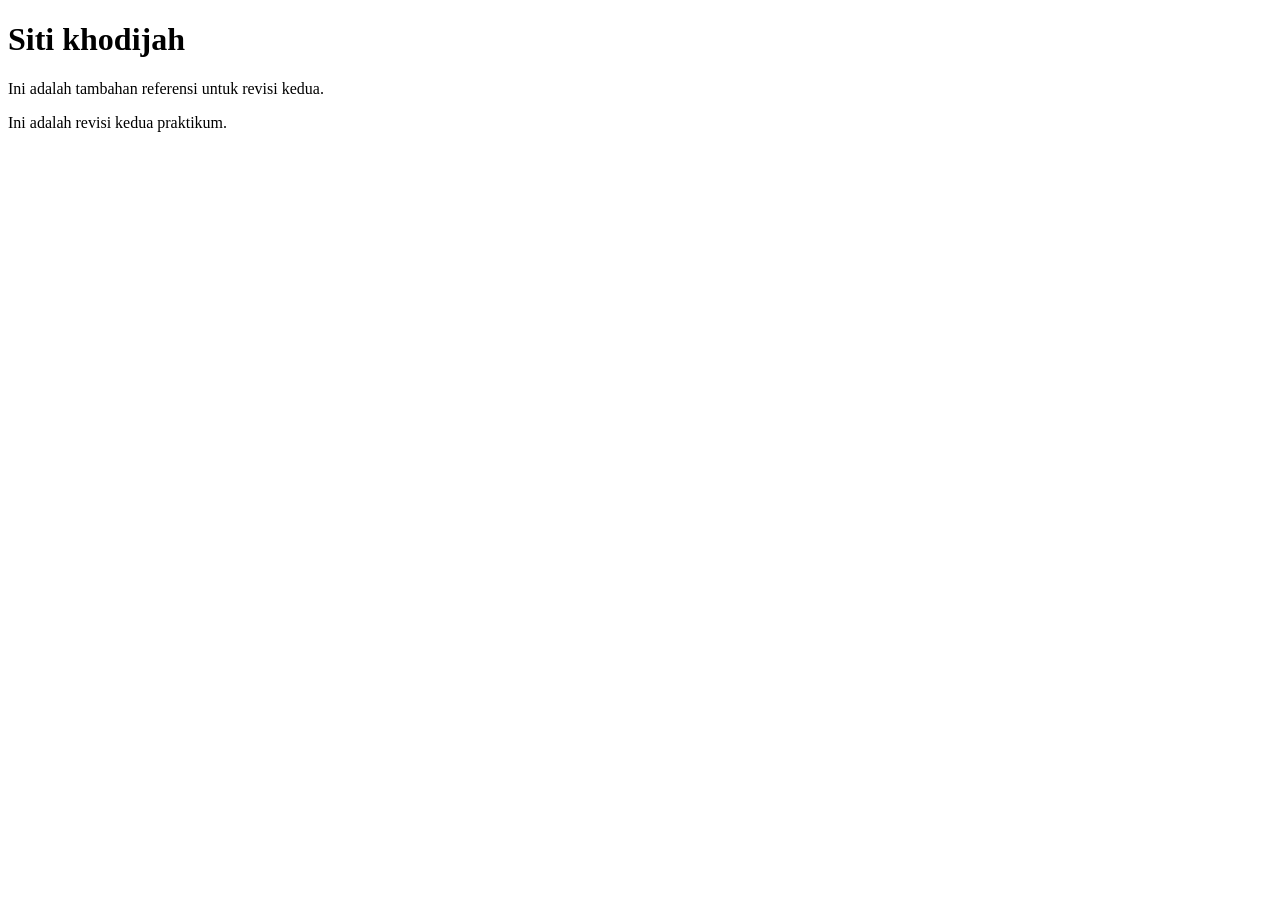
<file: Pratikum_1/index.html>
<!DOCTYPE html>
<html lang="en">
<head>
    <meta charset="UTF-8">
    <meta name="viewport" content="width=device-width, initial-scale=1.0">
    <title>Document</title>
</head>
<body>
 <h1>Siti khodijah</h1> 
<p>Ini adalah tambahan referensi untuk revisi kedua.</p>
<p>Ini adalah revisi kedua praktikum.</p>
</body>
</html>
</file>
